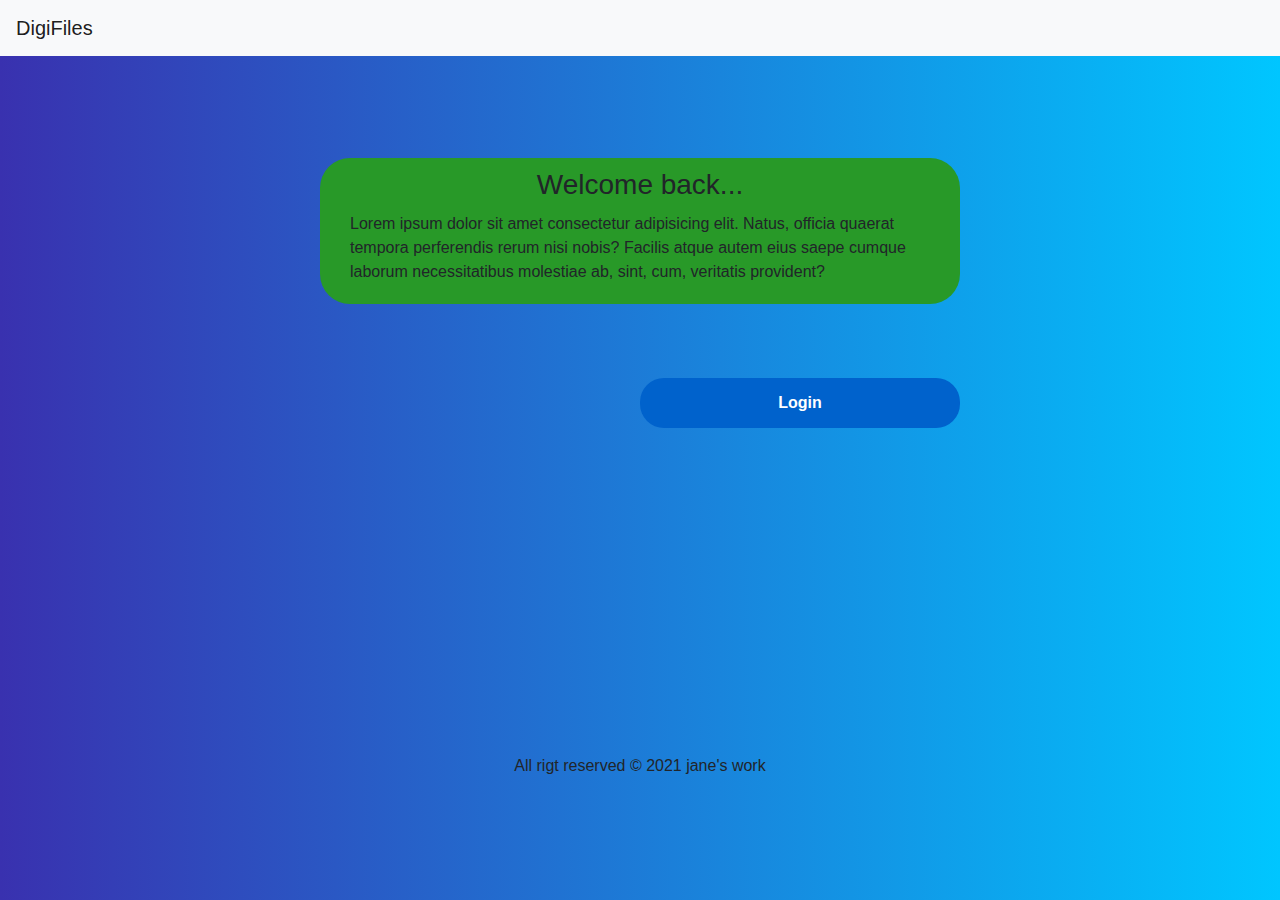
<file: index.html>
<!DOCTYPE html>
<html lang="en">
  <head>
    <meta charset="UTF-8" />
    <meta http-equiv="X-UA-Compatible" content="IE=edge" />
    <meta name="viewport" content="width=device-width, initial-scale=1.0" />

    <link rel="stylesheet" href="styles.css" />
    <!-- Bootstrap stylins -->
    <link
      rel="stylesheet"
      href="https://maxcdn.bootstrapcdn.com/bootstrap/4.0.0/css/bootstrap.min.css"
      integrity="sha384-Gn5384xqQ1aoWXA+058RXPxPg6fy4IWvTNh0E263XmFcJlSAwiGgFAW/dAiS6JXm"
      crossorigin="anonymous"
    />

    <title>Home page</title>
  </head>
  <body>
    <nav class="navbar navbar-expand-lg navbar-light bg-light">
      <a class="navbar-brand" href="#">DigiFiles</a>
      <button
        class="navbar-toggler"
        type="button"
        data-toggle="collapse"
        data-target="#navbarSupportedContent"
        aria-controls="navbarSupportedContent"
        aria-expanded="false"
        aria-label="Toggle navigation"
      >
        <span class="navbar-toggler-icon"></span>
      </button>

      <!-- <div class="collapse navbar-collapse" id="navbarSupportedContent">
            <ul class="navbar-nav mr-auto" 
            <li class="nav-item active">
                <a class="nav-link" href="home-page.html">HOME PAGE <span class="sr-only">(current)</span></a>
            </li>
            <li class="nav-item">
                <a class="nav-link" href="employee-info.html">EMPLOYEE INFORMATION</a>
            </li>
            <li class="nav-item">
                <a class="nav-link" href="#">UPLOAD</a>
            </li>
            <li class="nav-item">
                <a class="nav-link" href="#">EDIT</a>
            </li>
            <li class="nav-item" id="float-right">
                <a class="nav-link" href="welcome-page.html">Login</a>
            </li>
      </div> -->
    </nav>
    <div class="welcoming-note">
      <h3>Welcome back...</h3>
      <p>
        Lorem ipsum dolor sit amet consectetur adipisicing elit. Natus, officia
        quaerat tempora perferendis rerum nisi nobis? Facilis atque autem eius
        saepe cumque laborum necessitatibus molestiae ab, sint, cum, veritatis
        provident?
      </p>

      <a href="./welcome-page.html">
        <input type="submit" class="btnRegister" value="Login" />
      </a>
    </div>

    <footer><p>All rigt reserved &copy; 2021 jane's work</p></footer>
  </body>
</html>
</file>
<file: styles.css>
body {
  box-sizing: border-box;
  background: -webkit-linear-gradient(left, #3931af, #00c6ff);
  height: 100vh;
}

.navbar-nav > li {
  padding-left: 40px;
  padding-right: 40px;
  margin-left: 60px;
}

.welcoming-note {
  background-color: rgb(40, 153, 40);
  width: 50%;
  margin: 8% auto;
  border-radius: 30px;
}

.welcoming-note > h3 {
  padding: 10px;
  margin: 0 auto;
  text-align: center;
}

.welcoming-note > p {
  margin-top: 0;
  margin-bottom: 10px;
  margin-right: auto;
  margin-left: 10px;
  padding: 0 20px 20px 20px;
}

.file-upload {
  width: 40%;
  background-color: #fff;
  margin: 8% auto;
  padding: 55px;
  border-radius: 30px;
  /* height: 300px; */
}

#table-content {
  margin: 40px 80px;
  width: 90%;
}

.register-left {
  text-align: center;
  color: #fff;
  margin-top: 4%;
}

.register-left input {
  border: none;
  border-radius: 1.5rem;
  padding: 2%;
  width: 60%;
  background: #f8f9fa;
  font-weight: bold;
  color: #383d41;
  margin-top: 30%;
  margin-bottom: 3%;
  cursor: pointer;
}

.register-right {
  background: #f8f9fa;
  border-top-left-radius: 10% 50%;
  border-bottom-left-radius: 10% 50%;
}

.register-left img {
  margin-top: 15%;
  margin-bottom: 5%;
  width: 25%;
  -webkit-animation: mover 2s infinite alternate;
  animation: mover 1s infinite alternate;
}

@-webkit-keyframes mover {
  0% {
    transform: translateY(0);
  }
  100% {
    transform: translateY(-20px);
  }
}

@keyframes mover {
  0% {
    transform: translateY(0);
  }
  100% {
    transform: translateY(-20px);
  }
}

.register-left p {
  font-weight: lighter;
  padding: 12%;
  margin-top: -9%;
}

.register .register-form {
  padding: 10%;
  margin-top: 10%;
}

.btnRegister {
  float: right;
  margin-top: 10%;
  border: none;
  border-radius: 1.5rem;
  padding: 2%;
  background: #0062cc;
  color: #fff;
  font-weight: 600;
  width: 50%;
  cursor: pointer;
}

.register .nav-tabs {
  margin-top: 3%;
  border: none;
  background: #0062cc;
  border-radius: 1.5rem;
  width: 28%;
  float: right;
}

.register .nav-tabs .nav-link {
  padding: 2%;
  height: 34px;
  font-weight: 600;
  color: #fff;
  border-top-right-radius: 1.5rem;
  border-bottom-right-radius: 1.5rem;
}

.register .nav-tabs .nav-link:hover {
  border: none;
}

.register .nav-tabs .nav-link.active {
  width: 100px;
  color: #0062cc;
  border: 2px solid #0062cc;
  border-top-left-radius: 1.5rem;
  border-bottom-left-radius: 1.5rem;
}

.register-heading {
  text-align: center;
  margin-top: 8%;
  margin-bottom: -15%;
  color: #495057;
}

footer {
  margin: 50vh 0 0 0;
}

footer > p {
  text-align: center;
}

#p-foot {
  text-align: center;
  margin-top: 70px;
  /* margin-bottom: -10px; */
}
</file>
